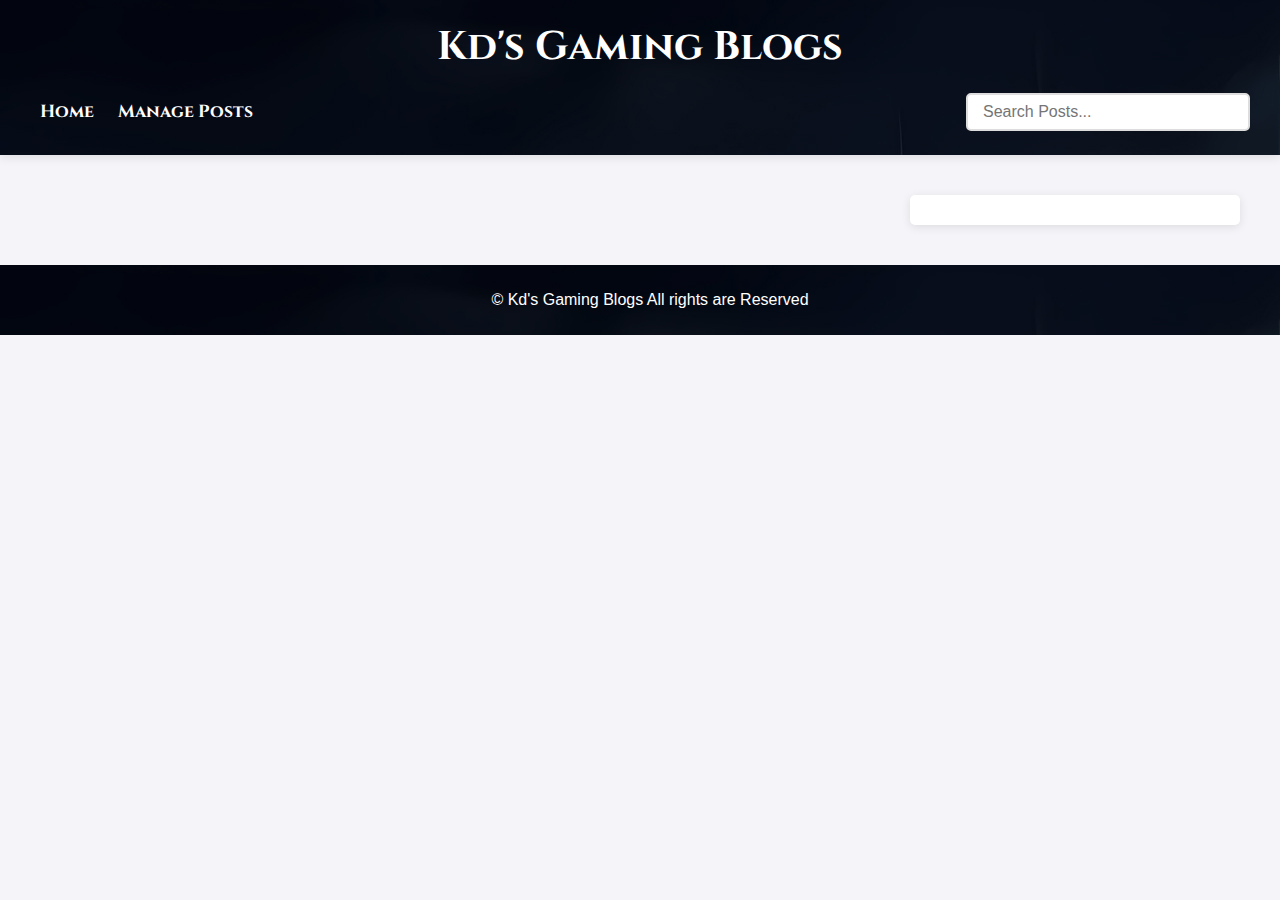
<file: index.html>
<!DOCTYPE html>
<html lang="en">
<head>
    <meta charset="UTF-8">
    <meta name="viewport" content="width=device-width, initial-scale=1.0">
    <link rel="stylesheet" href="index.css">
    <title>Kd's Gaming</title>
</head>
<body>
    <header>
        <h1 id="title-txt">Kd's Gaming Blogs</h1>
        <nav>
            <ul>
                <li><a href="index.html">Home</a></li>
                <li><a href="manage-posts.html">Manage Posts</a></li>
            </ul>
            <input type="text" id="search-bar" placeholder="Search Posts...">
        </nav>
    </header>

    <main>
        <div id="posts-list"></div>
        <div id="posts-sidebar">
            <h3>Post Titles</h3>
            <ul id="post-titles-list">
                <!-- List of post titles will be dynamically inserted here -->
            </ul>
        </div>
    </main>

    <footer>
        <p>&copy; Kd's Gaming Blogs All rights are Reserved</p>
    </footer>

    <script src="index.js"></script>
</body>
</html>
</file>
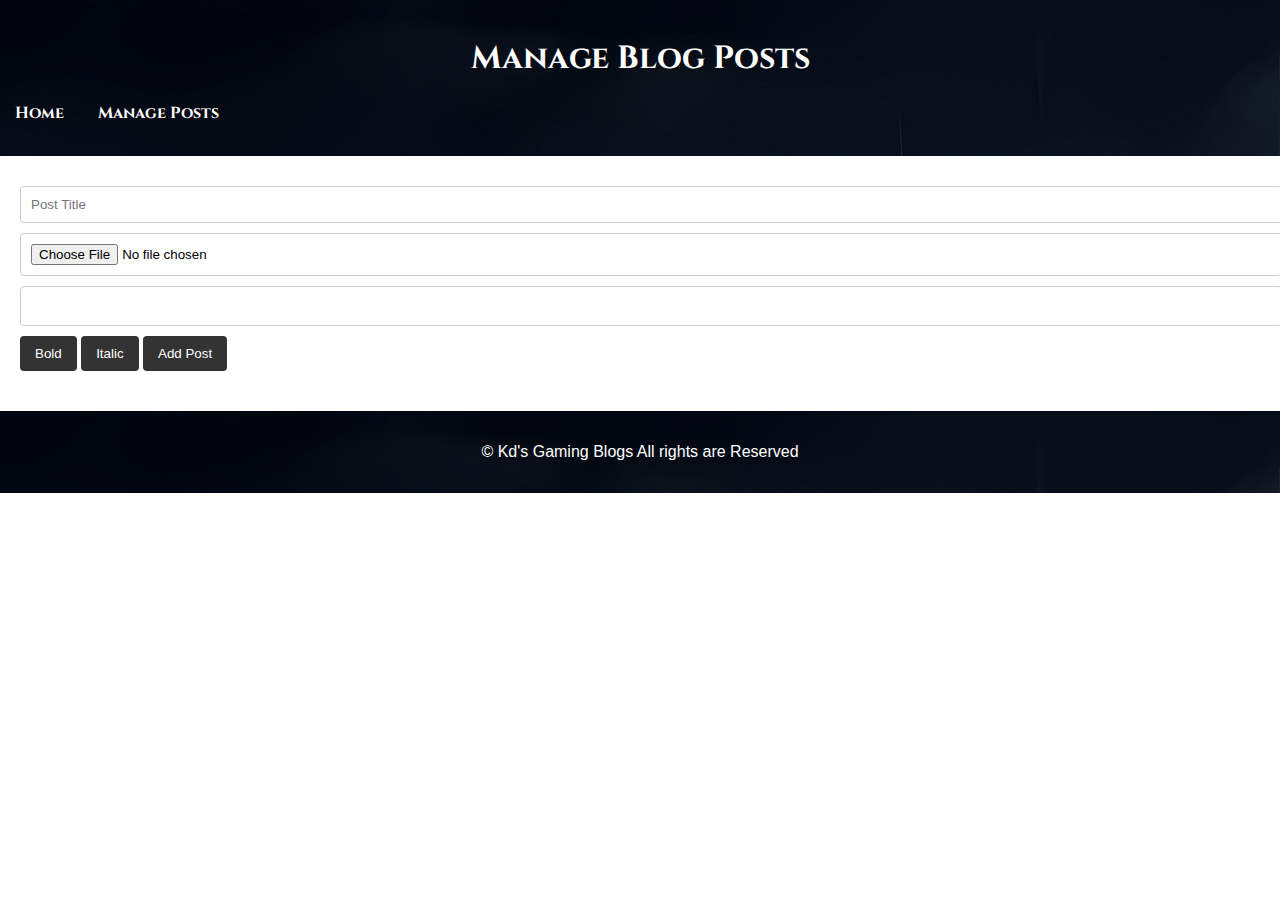
<file: manage-posts.html>
<!DOCTYPE html>
<html lang="en">
<head>
    <meta charset="UTF-8">
    <meta name="viewport" content="width=device-width, initial-scale=1.0">
    <link rel="stylesheet" href="manage-posts.css">
    <title>Manage Posts</title>
</head>
<body>
    <header>
        <h1>Manage Blog Posts</h1>
        <nav>
            <ul>
                <li><a href="index.html">Home</a></li>
                <li><a href="manage-posts.html">Manage Posts</a></li>
            </ul>
        </nav>
    </header>

    <main>
        <form id="post-form">
            <input type="text" id="title" placeholder="Post Title" required>
            <input type="file" id="image-upload" accept="image/*" required>
            <div id="image-preview"></div>
            <div contenteditable="true" id="content" placeholder="Write your post here..." required></div>
            <button type="button" onclick="formatText('bold')">Bold</button>
            <button type="button" onclick="formatText('italic')">Italic</button>
            <button type="submit">Add Post</button>
        </form>
        <div id="posts-list"></div>
    </main>

    <footer>
        <p>&copy; Kd's Gaming Blogs All rights are Reserved</p>
    </footer>

    <script src="manage-post.js"></script>
</body>
</html>
</file>
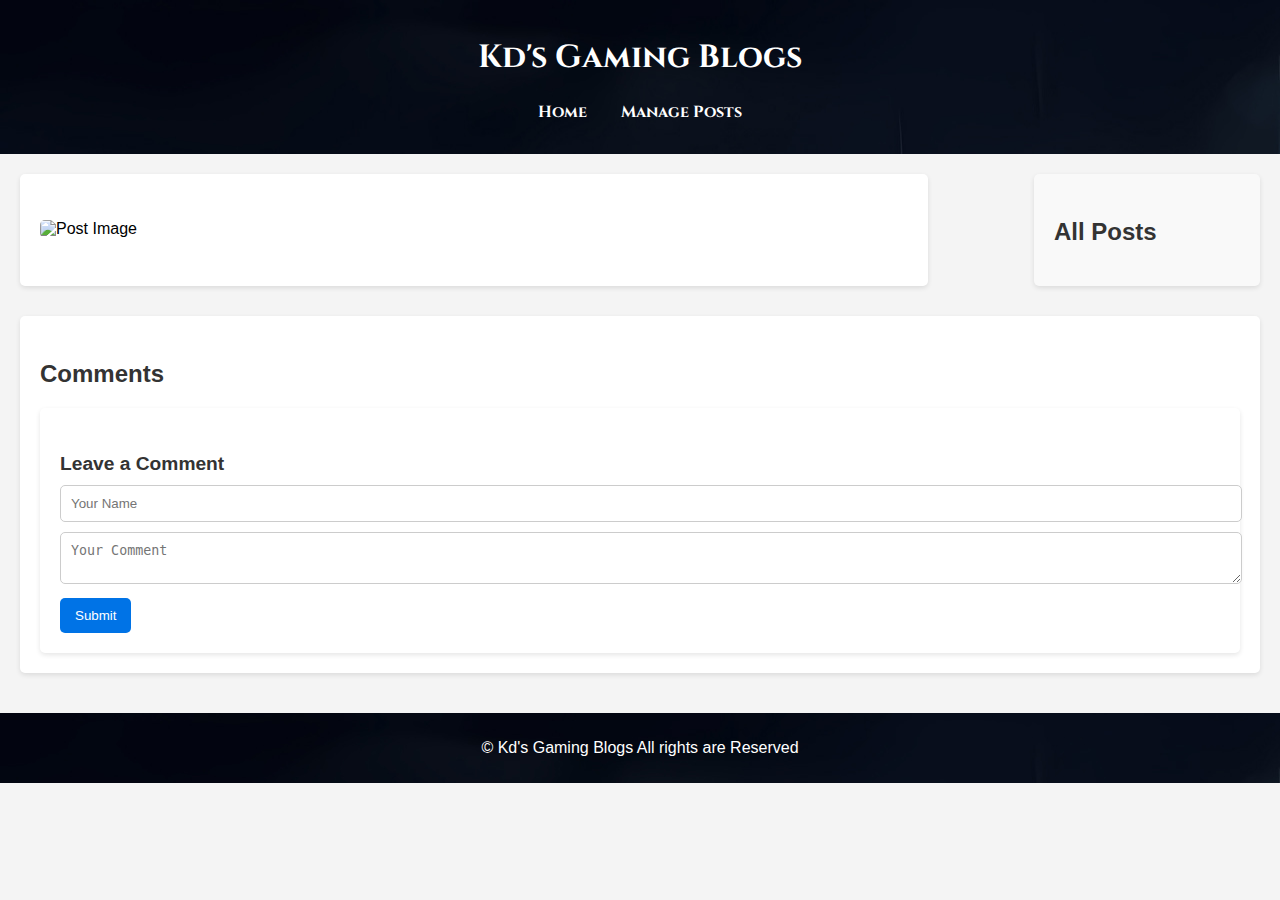
<file: post.html>
<!DOCTYPE html>
<html lang="en">
<head>
    <meta charset="UTF-8">
    <meta name="viewport" content="width=device-width, initial-scale=1.0">
    <link rel="stylesheet" href="post.css">
    <title>Blog Post</title>
</head>
<body>
    <header>
        <h1>Kd's Gaming Blogs</h1>
        <nav>
            <ul>
                <li><a href="index.html">Home</a></li>
                <li><a href="manage-posts.html">Manage Posts</a></li>
            </ul>
        </nav>
    </header>

    <main>
        <div id="post-container">
            <div id="post-content">
                <h2 id="post-title"></h2>
                <p id="post-date" class="post-info"></p>
                <img id="post-image" class="post-image" alt="Post Image">
                <div id="post-body" class="post-body"></div>
            </div>

            <div id="sidebar">
                <h3>All Posts</h3>
                <ul id="posts-list"></ul>
            </div>
        </div>

        <div id="comments-section">
            <h3>Comments</h3>
            <div id="comments-list"></div>

            <div id="comment-form-container">
                <h4>Leave a Comment</h4>
                <form id="comment-form">
                    <input type="text" id="comment-name" placeholder="Your Name" required>
                    <textarea id="comment-text" placeholder="Your Comment" required></textarea>
                    <button type="submit">Submit</button>
                </form>
            </div>
        </div>
    </main>

    <footer>
        <p>&copy; Kd's Gaming Blogs All rights are Reserved</p>
    </footer>

    <script src="post.js"></script>
</body>
</html>
</file>
<file: index.css>
/* General styles */
@import url('https://fonts.googleapis.com/css2?family=Doto:wght@100..900&family=Ruda:wght@400..900&display=swap');
@import url('https://fonts.googleapis.com/css2?family=Cinzel:wght@400..900&family=Doto:wght@100..900&family=Ruda:wght@400..900&display=swap');
html {
    scroll-behavior: smooth;
}
body {
    font-family: 'Arial', sans-serif;
    margin: 0;
    padding: 0;
    background-color: #f4f4f9;
    overflow-y: scroll;
    color: #333;
}

#title-txt {
    font-family: "Cinzel", serif;
    padding: 10;
    margin-top: 5px;
}

/* Header Section */
header {
    background-color: #333;
    color: white;
    padding: 15px 30px;
    text-align: center;
    box-shadow: 0 2px 10px rgba(0, 0, 0, 0.1);
    background-image: url("/img/btmn.jpg");
    background-repeat: no-repeat;
}

header h1 {
    font-size: 2.5rem;
    margin: 0;
}

nav {
    display: flex;
    justify-content: space-between;
    align-items: center;
    margin-top: 10px;
}

nav ul {
    list-style-type: none;
    padding: 0;
}

nav ul li {
    display: inline;
    margin: 0 10px;
    font-weight: 700;
    font-family: "Cinzel", serif;
}

nav ul li a {
    color: white;
    text-decoration: none;
    font-size: 1.1rem;
    transition: color 0.3s;
}

nav ul li a:hover {
    color: #4CAF50;
}

/* Animated Search Bar */
#search-bar {
    padding: 8px 15px;
    font-size: 1rem;
    border: 2px solid #ddd;
    border-radius: 5px;
    width: 250px;
    transition: width 0.3s ease-in-out;
}

#search-bar:focus {
    width: 350px;
    border-color: #4CAF50;
    outline: none;
}

/* Main Content Section */
main {
    display: flex;
    justify-content: space-between;
    margin: 20px;
    padding: 20px;
}

#posts-list {
    width: 70%;
    margin-right: 20px;
    display: grid;
    grid-template-columns: repeat(auto-fill, minmax(250px, 1fr));
    gap: 20px;
}

#posts-sidebar {
    width: 25%;
    background-color: #fff;
    padding: 15px;
    border-radius: 5px;
    box-shadow: 0 2px 10px rgba(0, 0, 0, 0.1);
    transition: box-shadow 0.3s ease;
}

#posts-sidebar:hover {
    box-shadow: 0 4px 15px rgba(0, 0, 0, 0.2);
}

#posts-sidebar h3 {
    font-size: 1.5rem;
    margin-bottom: 15px;
}

/* Sidebar List Links with Animation */
#post-titles-list {
    list-style-type: none;
    padding: 0;
}

#post-titles-list li {
    margin-bottom: 10px;
}

#posts-sidebar li a{
    color: #0073e6;
    text-decoration: none;
}

#post-titles-list li a {
    color: #0073e6;
    font-size: 1.1rem;
    font-weight: bold;
    padding: 8px;
    display: block;
    border-radius: 5px;
    transition: color 0.4s ease, background-color 0.4s ease;
}

#post-titles-list li a:hover {
    color: white;
    background-color: #0073e6;
}

/* Post Tile */
.post-tile {
    background-color: white;
    padding: 15px;
    margin-bottom: 20px;
    border-radius: 5px;
    box-shadow: 0 2px 5px rgba(0, 0, 0, 0.1);
    transition: transform 0.3s;
    max-width: 100%;
}

.post-tile:hover {
    transform: scale(1.03);
}

.post-tile h3 {
    font-size: 1.4rem;
    margin-bottom: 10px;
    color: #0073e6;
}

.post-tile img {
    width: 100%;
    height: auto;
    border-radius: 5px;
    margin: 10px 0;
}

.post-tile p {
    font-size: 1rem;
    line-height: 1.5;
    color: #555;
}

.post-snippet {
    font-size: 1rem;
    color: #777;
    margin-bottom: 15px;
    line-height: 1.5;
    height: 50px;
    overflow: hidden;
}

/* Styling the Read More Button */
.post-tile a {
    display: inline-block;
    margin-top: 10px;
    background-color: #4CAF50;
    color: white;
    padding: 10px 20px;
    border-radius: 5px;
    text-decoration: none;
    font-weight: bold;
    transition: background-color 0.3s;
    text-align: center;
}

.post-tile a:hover {
    background-color: #45a049;
}

button {
    background-color: #4CAF50;
    color: white;
    padding: 10px 20px;
    border: none;
    border-radius: 5px;
    cursor: pointer;
    font-size: 1rem;
    transition: background-color 0.3s;
}

button:hover {
    background-color: #45a049;
}

/* Footer Section */
footer {
    background-image: url("/img/btmn.jpg");
    background-repeat: no-repeat;
    color: white;
    text-align: center;
    padding: 10px;
    width: 100%;
    bottom: 0;
}

/* Responsive Design */
@media screen and (max-width: 768px) {
    main {
        flex-direction: column;
        align-items: center;
    }

    #posts-sidebar {
        width: 100%;
        margin-top: 20px;
    }

    #posts-list {
        width: 100%;
        grid-template-columns: 1fr;
    }

    #search-bar {
        width: 100%;
        margin-top: 10px;
    }
}
</file>
<file: manage-posts.css>
@import url('https://fonts.googleapis.com/css2?family=Doto:wght@100..900&family=Ruda:wght@400..900&display=swap');
@import url('https://fonts.googleapis.com/css2?family=Cinzel:wght@400..900&family=Doto:wght@100..900&family=Ruda:wght@400..900&display=swap');

body {
    font-family: Arial, sans-serif;
    margin: 0;
    padding: 0;
    overflow-y: scroll;
}

header {
    background: #333;
    color: #fff;
    padding: 1em 0;
    background-image: url("/img/btmn.jpg");
    background-repeat: no-repeat;
}

header h1 {
    text-align: center;
    font-family: "Cinzel", serif;
}

nav ul {
    list-style: none;
    padding: 0;
}

nav ul li {
    display: inline;
    margin: 0 15px;
    font-family: "Cinzel", serif;
    font-weight: 700;
}

nav a {
    color: #fff;
    text-decoration: none;
}

main {
    padding: 20px;
}

form {
    margin-bottom: 20px;
}

input[type="text"],
input[type="file"],
div[contenteditable="true"] {
    display: block;
    width: 100%;
    margin: 10px 0;
    padding: 10px;
    border: 1px solid #ccc;
    border-radius: 4px;
}

button {
    padding: 10px 15px;
    background: #333;
    color: #fff;
    border: none;
    border-radius: 4px;
    cursor: pointer;
}

button:hover {
    background: #555;
}

#image-preview img {
    max-width: 100%;
    height: auto;
    border-radius: 5px;
}

/* Manage Posts Styles */
#posts-list {
    list-style-type: none;
    /* Remove bullet points */
    padding: 0;
    /* Remove default padding */
}

#posts-list>div {
    border: 1px solid #ddd;
    /* Optional: Add border for separation */
    padding: 10px;
    /* Add some padding */
    border-radius: 5px;
    /* Round the corners */
    background-color: #f9f9f9;
    /* Light background for each post */
}


footer {
    text-align: center;
    padding: 1em 0;
    background-image: url("/img/btmn.jpg");
    background-repeat: no-repeat;
    color: #fff;
    position: relative;
    bottom: 0;
    width: 100%;
}
</file>
<file: post.css>
@import url('https://fonts.googleapis.com/css2?family=Doto:wght@100..900&family=Ruda:wght@400..900&display=swap');
@import url('https://fonts.googleapis.com/css2?family=Cinzel:wght@400..900&family=Doto:wght@100..900&family=Ruda:wght@400..900&display=swap');

body {
    font-family: Arial, sans-serif;
    margin: 0;
    padding: 0;
    background-color: #f4f4f4;
    overflow-y: scroll;
}

header {
    background-color: #010101;
    color: white;
    padding: 15px;
    text-align: center;
    background-image: url("/img/btmn.jpg");
    background-repeat: no-repeat;
    font-family: "Cinzel", serif;
    font-weight: 700;
}

nav ul {
    list-style: none;
    padding: 0;
}

nav ul li {
    display: inline;
    margin: 0 15px;
    font-family: "Cinzel", serif;
    font-weight: 700;
}

nav ul li a {
    color: white;
    text-decoration: none;
    font-weight: bold;
}

nav ul li a:hover {
    color: #0073e6;
}

main {
    padding: 20px;
}


#post-container {
    display: flex;
    flex-wrap: wrap;
    gap: 30px;
    justify-content: space-between;
}

#post-content {
    flex: 0 0 70%;
    background: #fff;
    padding: 20px;
    border-radius: 5px;
    box-shadow: 0 2px 5px rgba(0, 0, 0, 0.1);
}

#post-content h2 {
    font-size: 2rem;
    margin-bottom: 10px;
    color: #333;
}

#post-date {
    font-size: 1rem;
    color: #777;
    margin-bottom: 20px;
}

.post-image {
    display: flex;
    align-items: center;
    justify-content: center;
    width: 100%;
    max-height: 400px;
    object-fit: cover;
    border-radius: 5px;
    margin-bottom: 20px;
}

.post-body {
    font-size: 1.1rem;
    line-height: 1.6;
    color: #444;
}

#sidebar {
    flex: 0 0 15%;
    background: #f9f9f9;
    padding: 20px;
    border-radius: 5px;
    box-shadow: 0 2px 5px rgba(0, 0, 0, 0.1);
}

#sidebar h3 {
    font-size: 1.5rem;
    color: #333;
    margin-bottom: 20px;
}

#posts-list {
    list-style: none;
    padding: 0;
}

#posts-list li {
    margin-bottom: 10px;
}

#posts-list li a {
    color: #0073e6;
    text-decoration: none;
    font-weight: bold;
}

#posts-list li a:hover {
    text-decoration: underline;
}

#comments-section {
    background: #fff;
    padding: 20px;
    border-radius: 5px;
    box-shadow: 0 2px 5px rgba(0, 0, 0, 0.1);
    margin-top: 30px;
}

#comments-section h3 {
    font-size: 1.5rem;
    color: #333;
    margin-bottom: 20px;
}

#comments-list {
    margin-bottom: 20px;
}

.comment {
    background: #fff;
    padding: 10px;
    margin-bottom: 10px;
    border-left: 5px solid #0073e6;
    border-radius: 5px;
}

.comment-name {
    font-weight: bold;
    color: #333;
}

.comment-text {
    color: #444;
    margin-top: 5px;
}

#comment-form-container {
    background: #fff;
    padding: 20px;
    border-radius: 5px;
    box-shadow: 0 2px 5px rgba(0, 0, 0, 0.1);
}

#comment-form-container h4 {
    font-size: 1.2rem;
    color: #333;
    margin-bottom: 10px;
}

#comment-form input, #comment-form textarea {
    width: 100%;
    padding: 10px;
    margin-bottom: 10px;
    border: 1px solid #ccc;
    border-radius: 5px;
}

#comment-form button {
    background-color: #0073e6;
    color: white;
    padding: 10px 15px;
    border: none;
    border-radius: 5px;
    cursor: pointer;
}

#comment-form button:hover {
    background-color: #005bb5;
}

footer {
    background-image: url("/img/btmn.jpg");
    background-repeat: no-repeat;
    color: white;
    text-align: center;
    padding: 10px;
    margin-top: 20px;
}

/* Responsive Design */
@media screen and (max-width: 768px) {
    #post-container {
        flex-direction: column;
    }

    #post-content {
        flex: 1;
    }

    #sidebar {
        flex: 1;
        margin-top: 20px;
    }
}

@media screen and (max-width: 480px) {
    header {
        padding: 10px;
    }

    #post-content {
        padding: 15px;
    }

    #sidebar {
        padding: 15px;
    }
}
</file>
